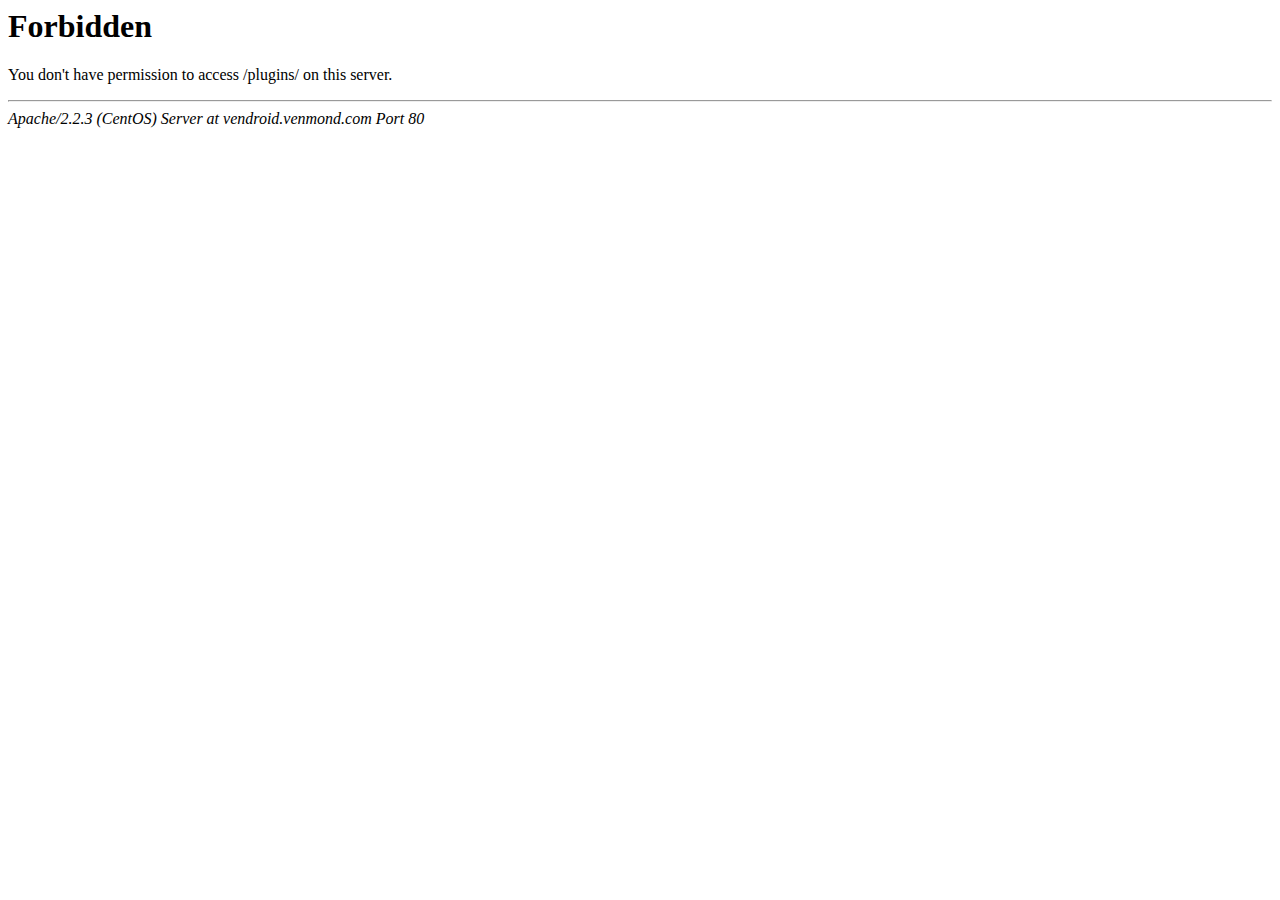
<file: kpa/plugins/index.html>
<!DOCTYPE HTML PUBLIC "-//IETF//DTD HTML 2.0//EN">
<html><head>
<title>403 Forbidden</title>
</head><body>
<h1>Forbidden</h1>
<p>You don't have permission to access /plugins/
on this server.</p>
<hr>
<address>Apache/2.2.3 (CentOS) Server at vendroid.venmond.com Port 80</address>
</body></html>
</file>
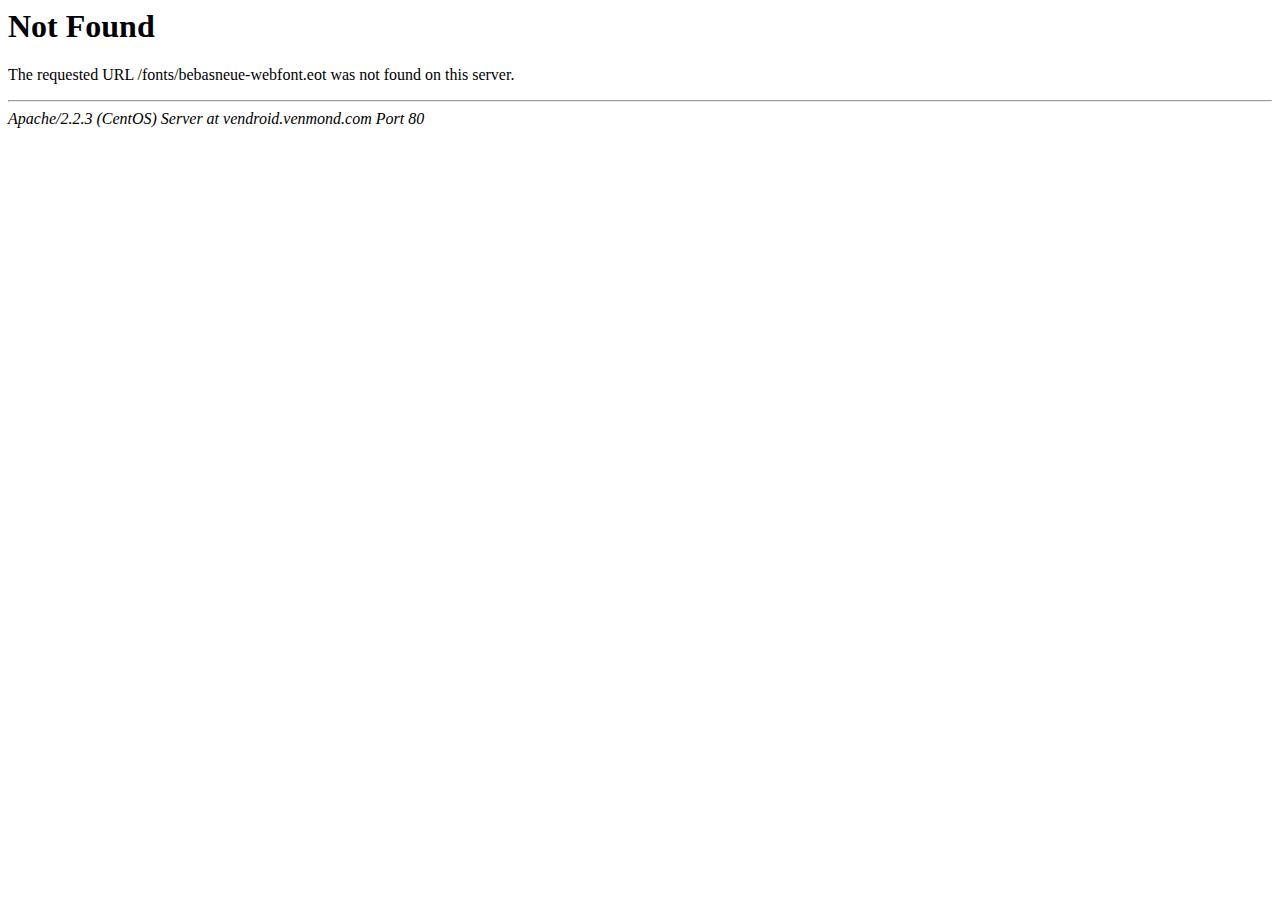
<file: kpa/fonts/bebasneue-webfont-2.html>
<!DOCTYPE HTML PUBLIC "-//IETF//DTD HTML 2.0//EN">
<html><head>
<title>404 Not Found</title>
</head><body>
<h1>Not Found</h1>
<p>The requested URL /fonts/bebasneue-webfont.eot was not found on this server.</p>
<hr>
<address>Apache/2.2.3 (CentOS) Server at vendroid.venmond.com Port 80</address>
</body></html>
</file>
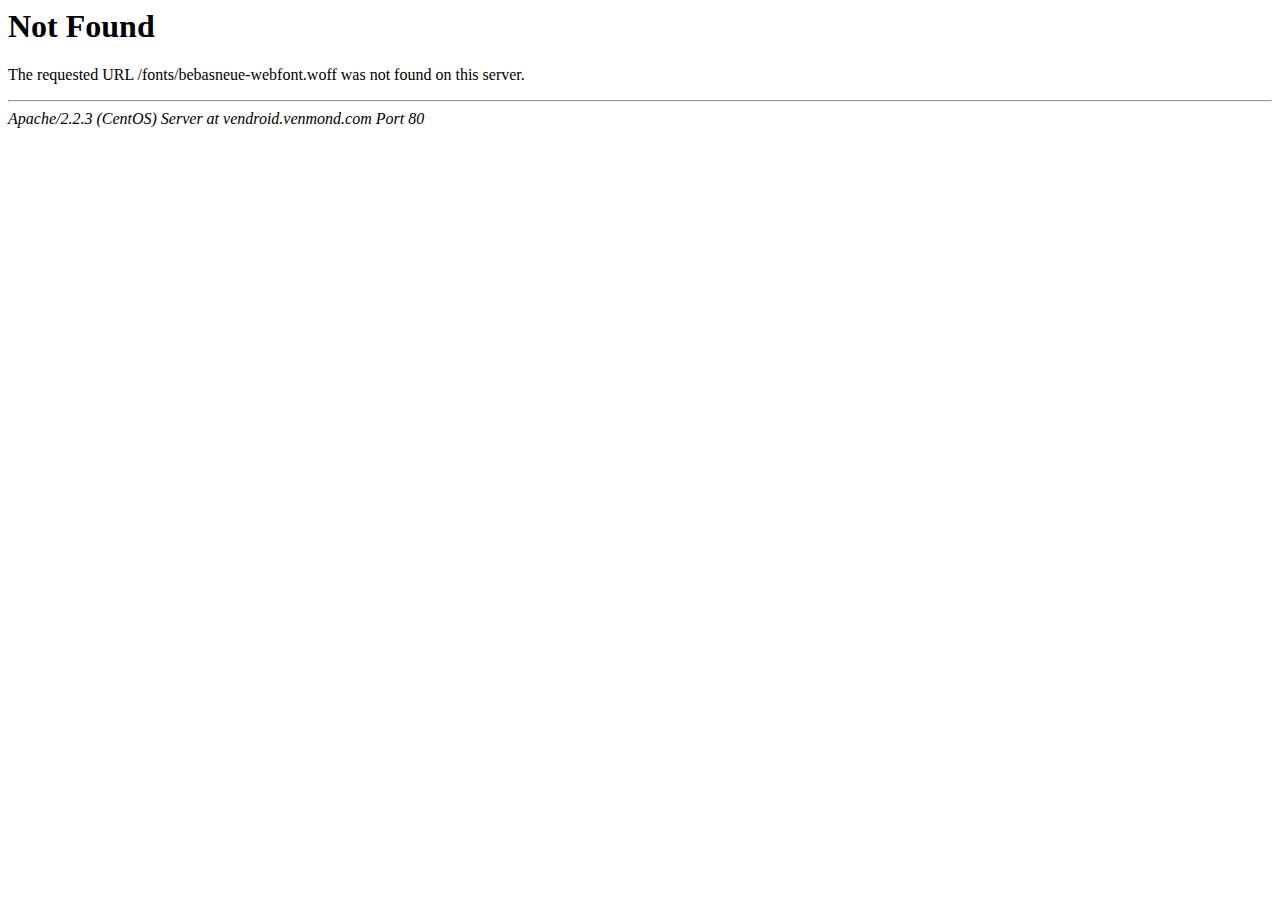
<file: kpa/fonts/bebasneue-webfont-3.html>
<!DOCTYPE HTML PUBLIC "-//IETF//DTD HTML 2.0//EN">
<html><head>
<title>404 Not Found</title>
</head><body>
<h1>Not Found</h1>
<p>The requested URL /fonts/bebasneue-webfont.woff was not found on this server.</p>
<hr>
<address>Apache/2.2.3 (CentOS) Server at vendroid.venmond.com Port 80</address>
</body></html>
</file>
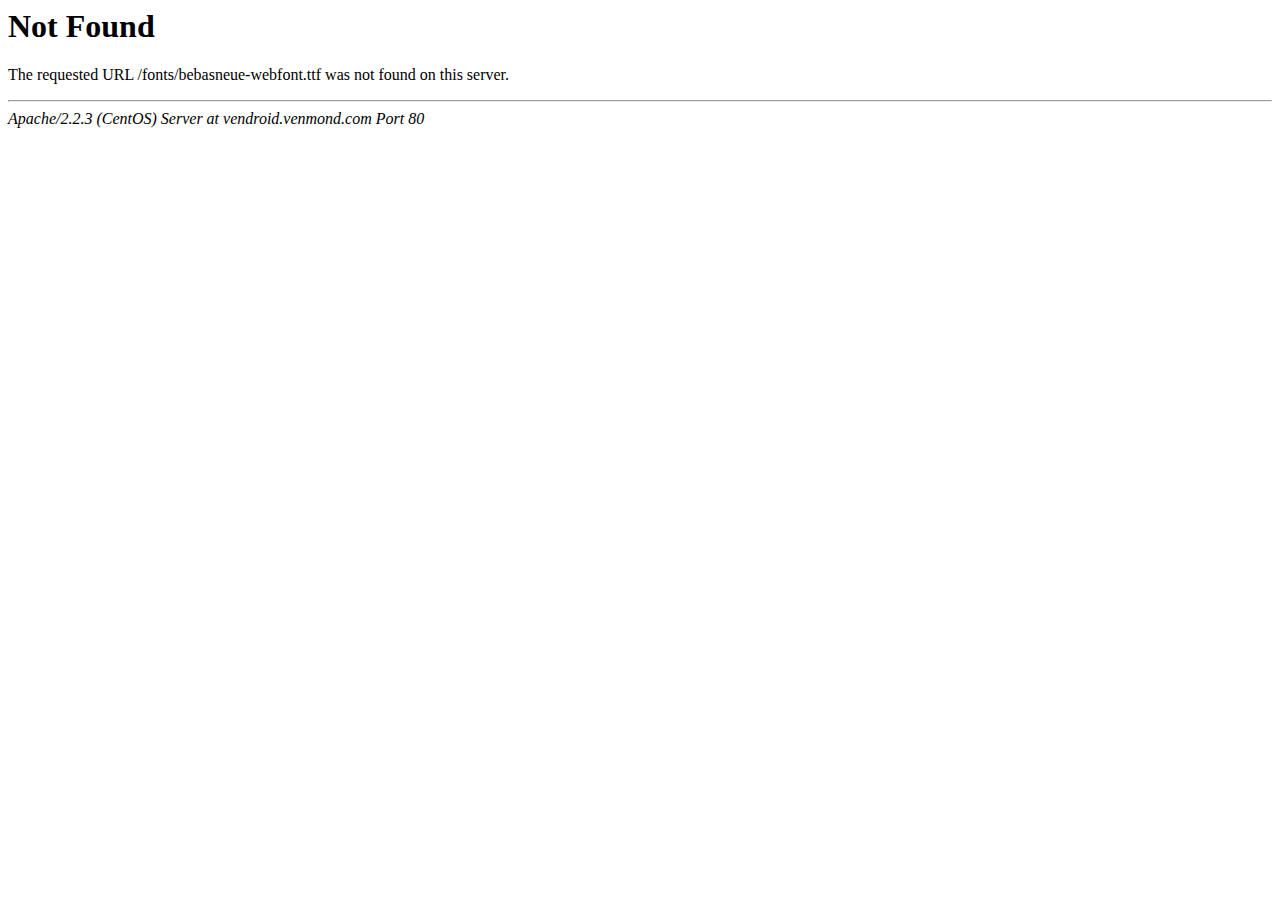
<file: kpa/fonts/bebasneue-webfont-4.html>
<!DOCTYPE HTML PUBLIC "-//IETF//DTD HTML 2.0//EN">
<html><head>
<title>404 Not Found</title>
</head><body>
<h1>Not Found</h1>
<p>The requested URL /fonts/bebasneue-webfont.ttf was not found on this server.</p>
<hr>
<address>Apache/2.2.3 (CentOS) Server at vendroid.venmond.com Port 80</address>
</body></html>
</file>
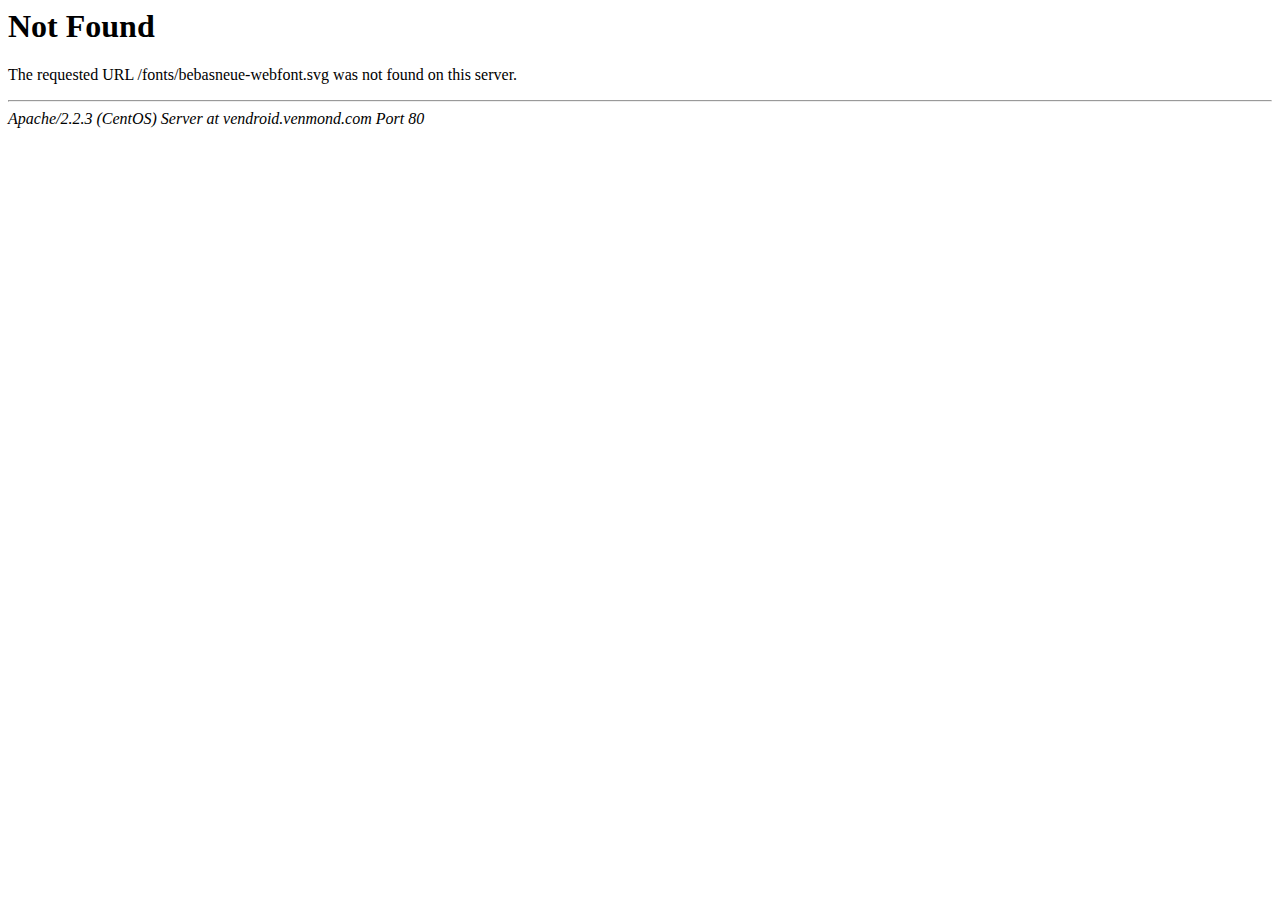
<file: kpa/fonts/bebasneue-webfont.html>
<!DOCTYPE HTML PUBLIC "-//IETF//DTD HTML 2.0//EN">
<html><head>
<title>404 Not Found</title>
</head><body>
<h1>Not Found</h1>
<p>The requested URL /fonts/bebasneue-webfont.svg was not found on this server.</p>
<hr>
<address>Apache/2.2.3 (CentOS) Server at vendroid.venmond.com Port 80</address>
</body></html>
</file>
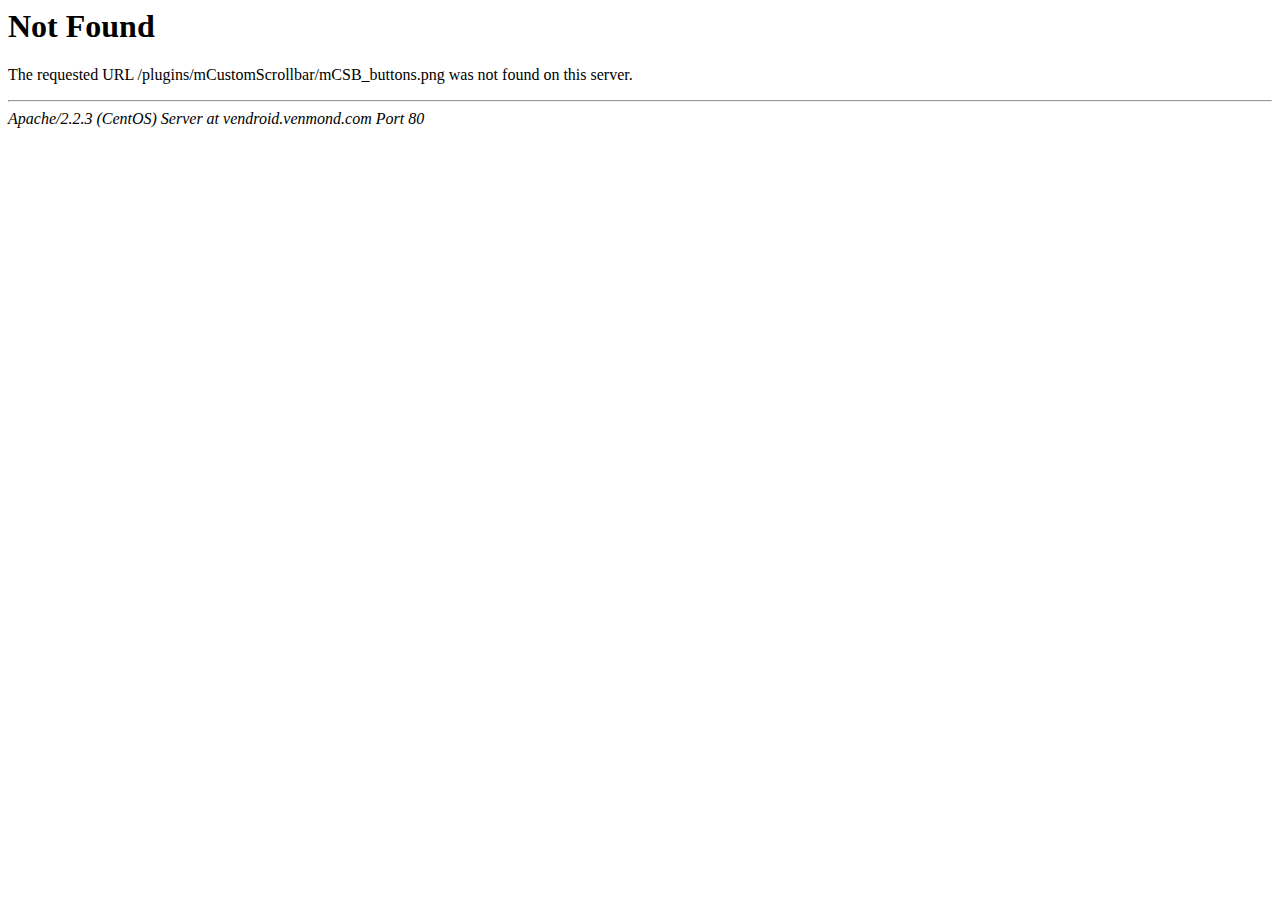
<file: kpa/plugins/mCustomScrollbar/mCSB_buttons.html>
<!DOCTYPE HTML PUBLIC "-//IETF//DTD HTML 2.0//EN">
<html><head>
<title>404 Not Found</title>
</head><body>
<h1>Not Found</h1>
<p>The requested URL /plugins/mCustomScrollbar/mCSB_buttons.png was not found on this server.</p>
<hr>
<address>Apache/2.2.3 (CentOS) Server at vendroid.venmond.com Port 80</address>
</body></html>
</file>
